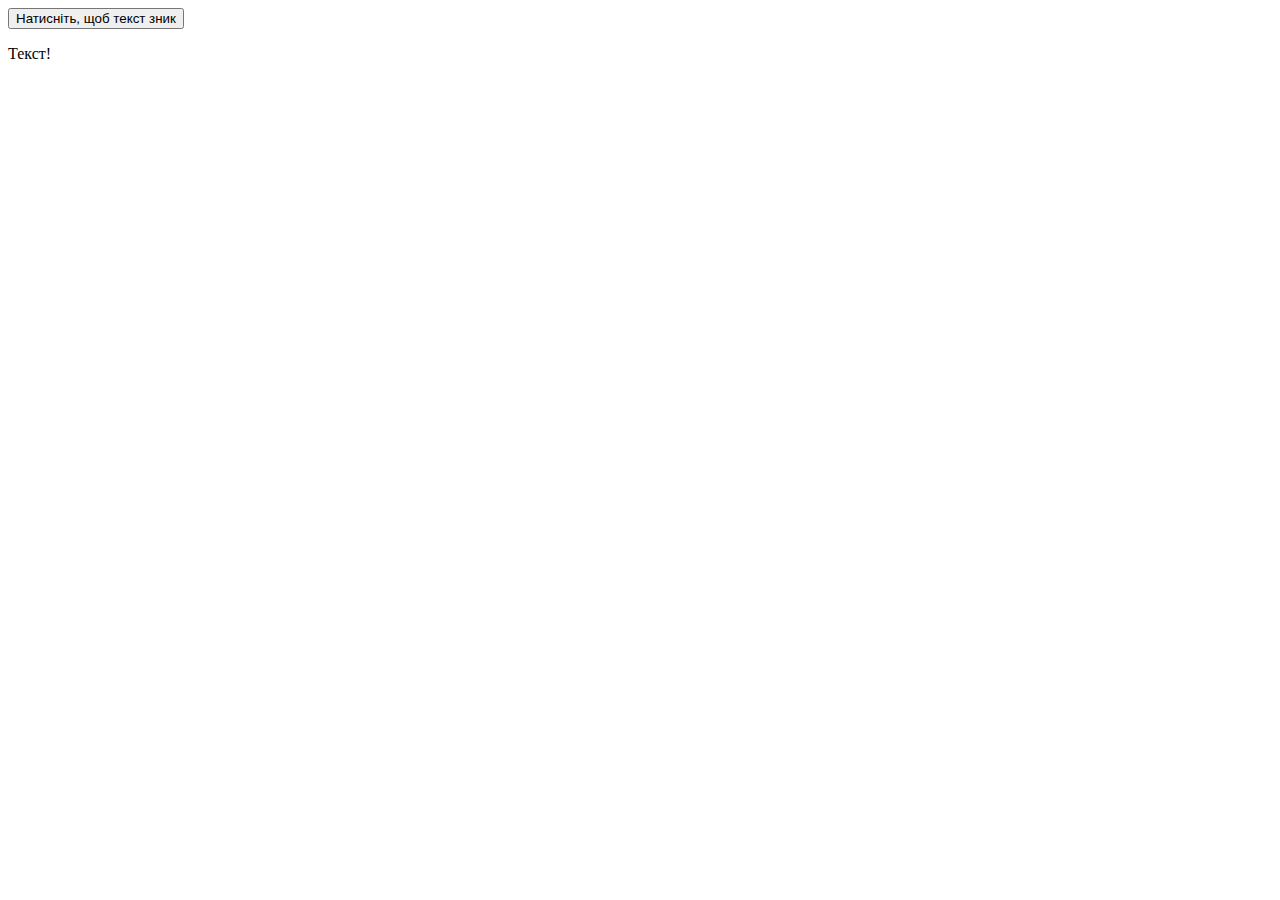
<file: assign(1).html>
<!doctype html>
<html lang="en">
  <head>
    <meta charset="UTF-8" />
    <meta name="viewport" content="width=device-width, initial-scale=1.0" />
    <title>Document</title>
  </head>
  <body>
    <button onclick="toggleElement()">Натисніть, щоб текст зник</button>
    <p id="text">Текст!</p>
    <script>
      function toggleElement() {
        const element = document.getElementById("text");
        element.hidden = !element.hidden;
      }
    </script>
  </body>
</html>
</file>
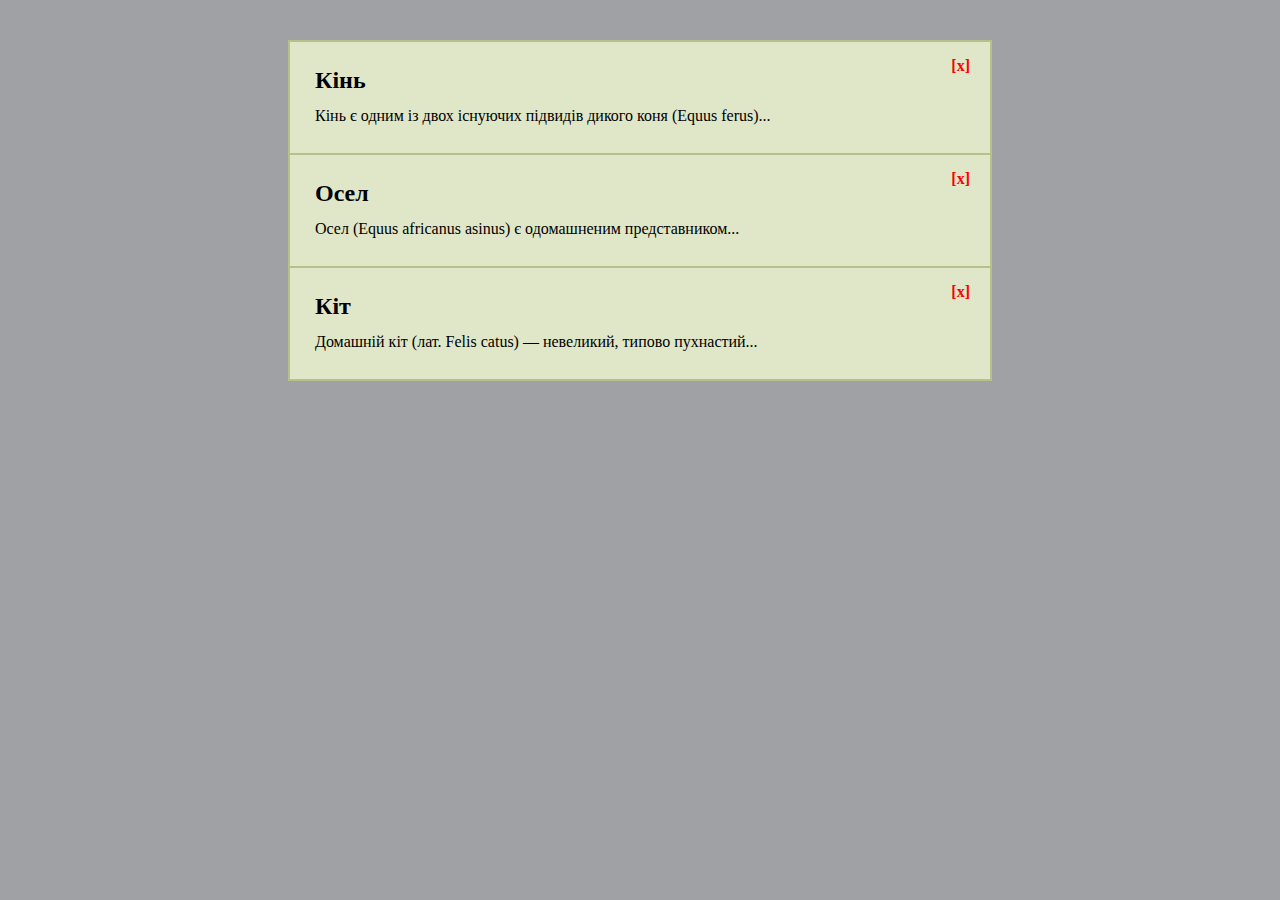
<file: assign(2).html>
<!doctype html>
<html lang="uk">
  <head>
    <meta charset="UTF-8" />
    <meta name="viewport" content="width=device-width, initial-scale=1.0" />
    <title>Animals</title>
    <link rel="stylesheet" href="assign(2).css" />
  </head>
  <body>
    <main id="table">
      <section>
        <span class="close">[x]</span>
        <h2>Кінь</h2>
        <p>
          Кінь є одним із двох існуючих підвидів дикого коня (Equus ferus)...
        </p>
      </section>

      <section>
        <span class="close">[x]</span>
        <h2>Осел</h2>
        <p>Осел (Equus africanus asinus) є одомашненим представником...</p>
      </section>

      <section>
        <span class="close">[x]</span>
        <h2>Кіт</h2>
        <p>Домашній кіт (лат. Felis catus) — невеликий, типово пухнастий...</p>
      </section>
    </main>
    <script src="assign(2).js"></script>
  </body>
</html>
</file>
<file: assign(2).css>
body {
  margin: 0;
  background: #9fa1a4;
  font-family: Georgia, serif;
}

main {
  width: 700px;
  margin: 40px auto;
  background: #dfe7c8;
  border: 2px solid #b6c08a;
}

section {
  position: relative;
  padding: 25px;
  border-bottom: 2px solid #b6c08a;
}

section:last-child {
  border-bottom: none;
}

h2 {
  margin: 0 0 10px 0;
}

p {
  margin: 0;
  line-height: 1.5;
}

.close {
  position: absolute;
  top: 15px;
  right: 20px;
  color: red;
  font-weight: bold;
  cursor: pointer;
}

.close:hover {
  opacity: 0.6;
}
</file>
